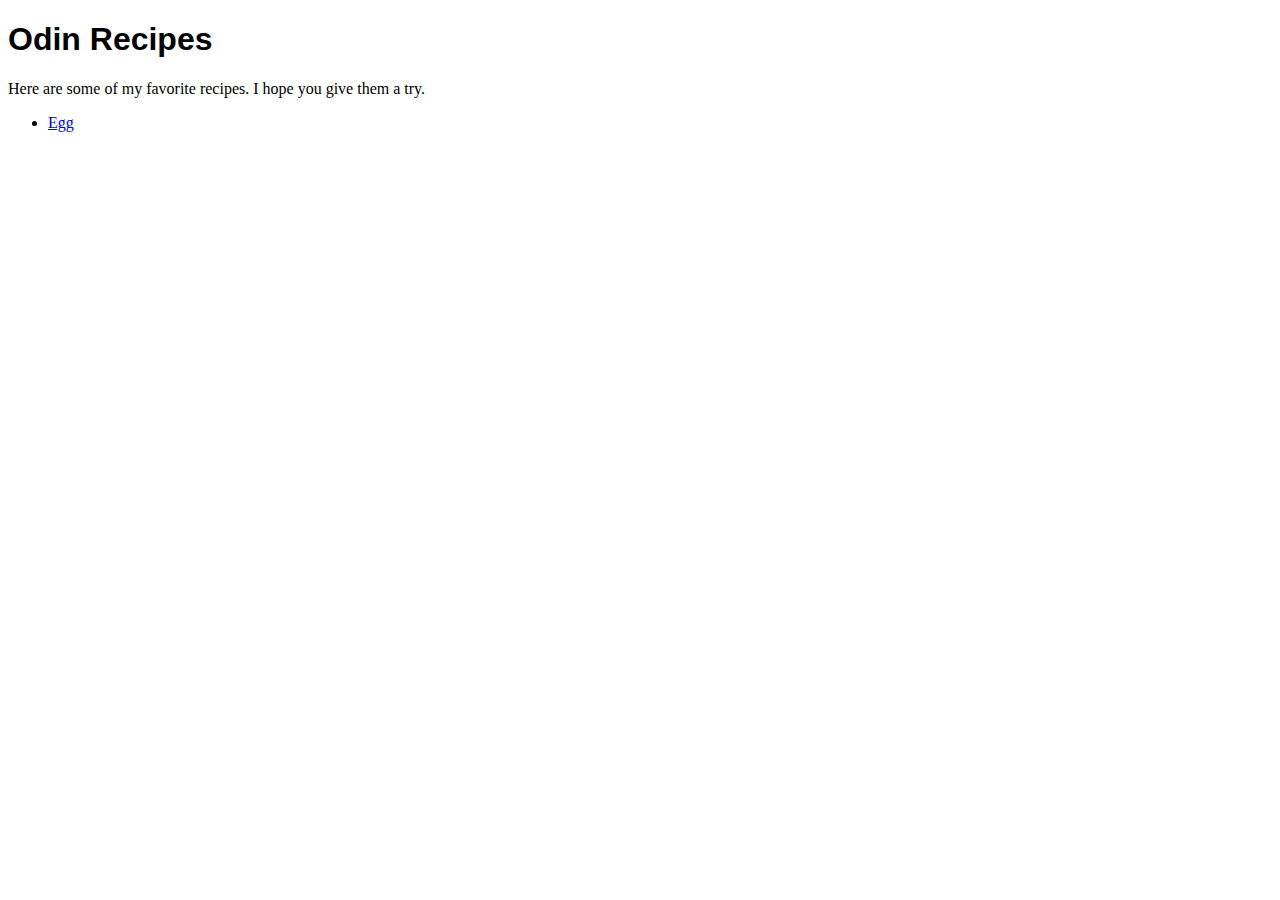
<file: index.html>
<!DOCTYPE html>
<html lang="en">
<head>
    <meta charset="UTF-8">
    <meta http-equiv="X-UA-Compatible" content="IE=edge">
    <meta name="viewport" content="width=device-width, initial-scale=1.0">
    <title>Odin Recipes</title>
    <link rel="stylesheet" href="style.css">
</head>
<body>
    <h1>Odin Recipes</h1>
    <p>Here are some of my favorite recipes. I hope you give them a try.</p>
    <ul>
        <li><a href="recipes/egg.html">Egg</a></li>
    </ul>
</body>
</html>
</file>
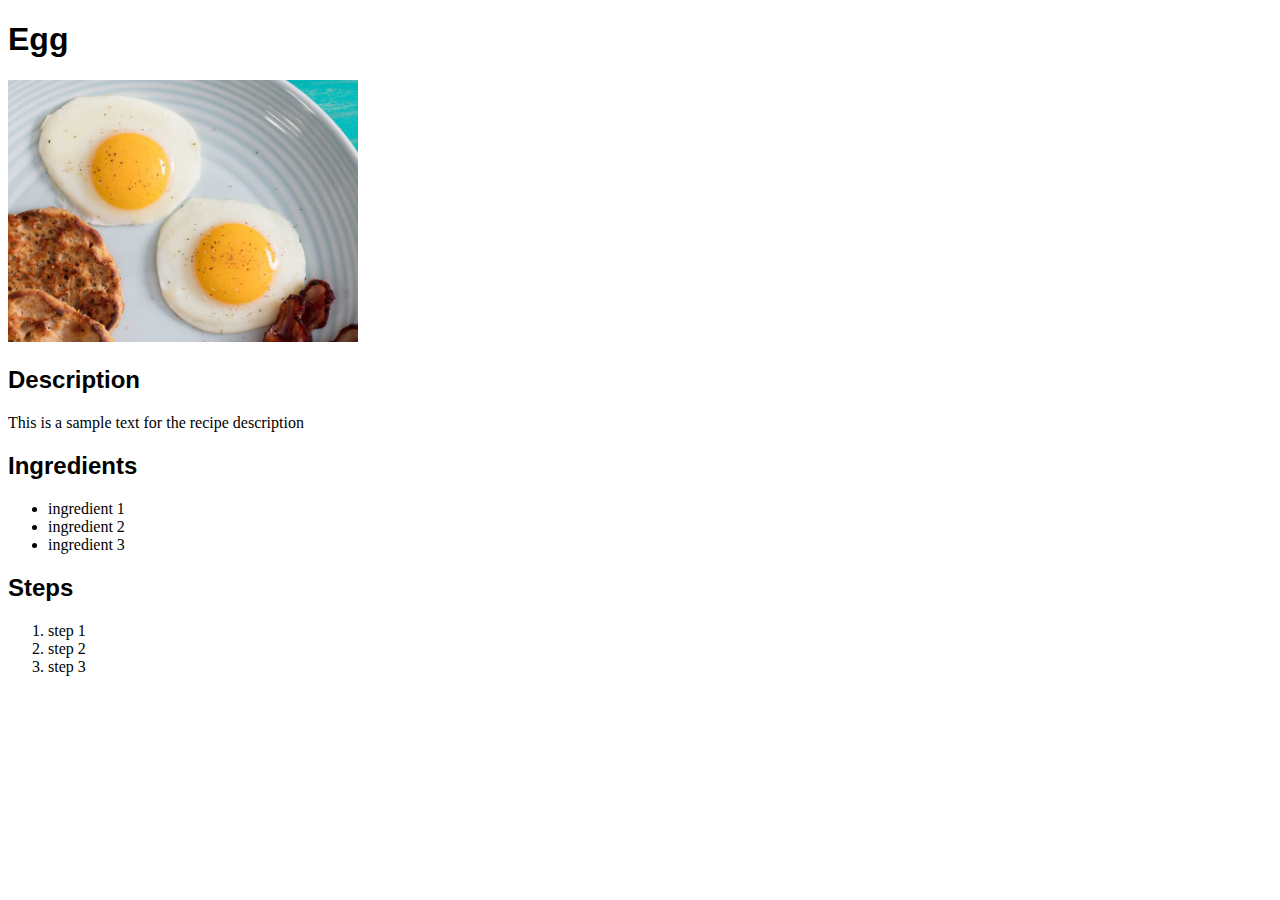
<file: recipes/egg.html>
<!DOCTYPE html>
<html lang="en">
<head>
    <meta charset="UTF-8">
    <meta http-equiv="X-UA-Compatible" content="IE=edge">
    <meta name="viewport" content="width=device-width, initial-scale=1.0">
    <title>Egg</title>
    <link rel="stylesheet" href="./../style.css">
</head>
<body>
    <h1>Egg</h1>
    <img class="recipe-img" src="egg_picture.jpg" alt="cooked egg">
    <h2>Description</h2>
    <p>This is a sample text for the recipe description</p>
    <h2>Ingredients</h2>
    <ul>
        <li>ingredient 1</li>
        <li>ingredient 2</li>
        <li>ingredient 3</li>
    </ul>
    <h2>Steps</h2>
    <ol>
        <li>step 1</li>
        <li>step 2</li>
        <li>step 3</li>
    </ol>
</body>
</html>
</file>
<file: style.css>
h1, h2, h3, h4, h5 {
    font-family: 'Gill Sans', 'Gill Sans MT', Calibri, 'Trebuchet MS', sans-serif;
}

.recipe-img {
    width: 350px;
    height: auto;
}
</file>
